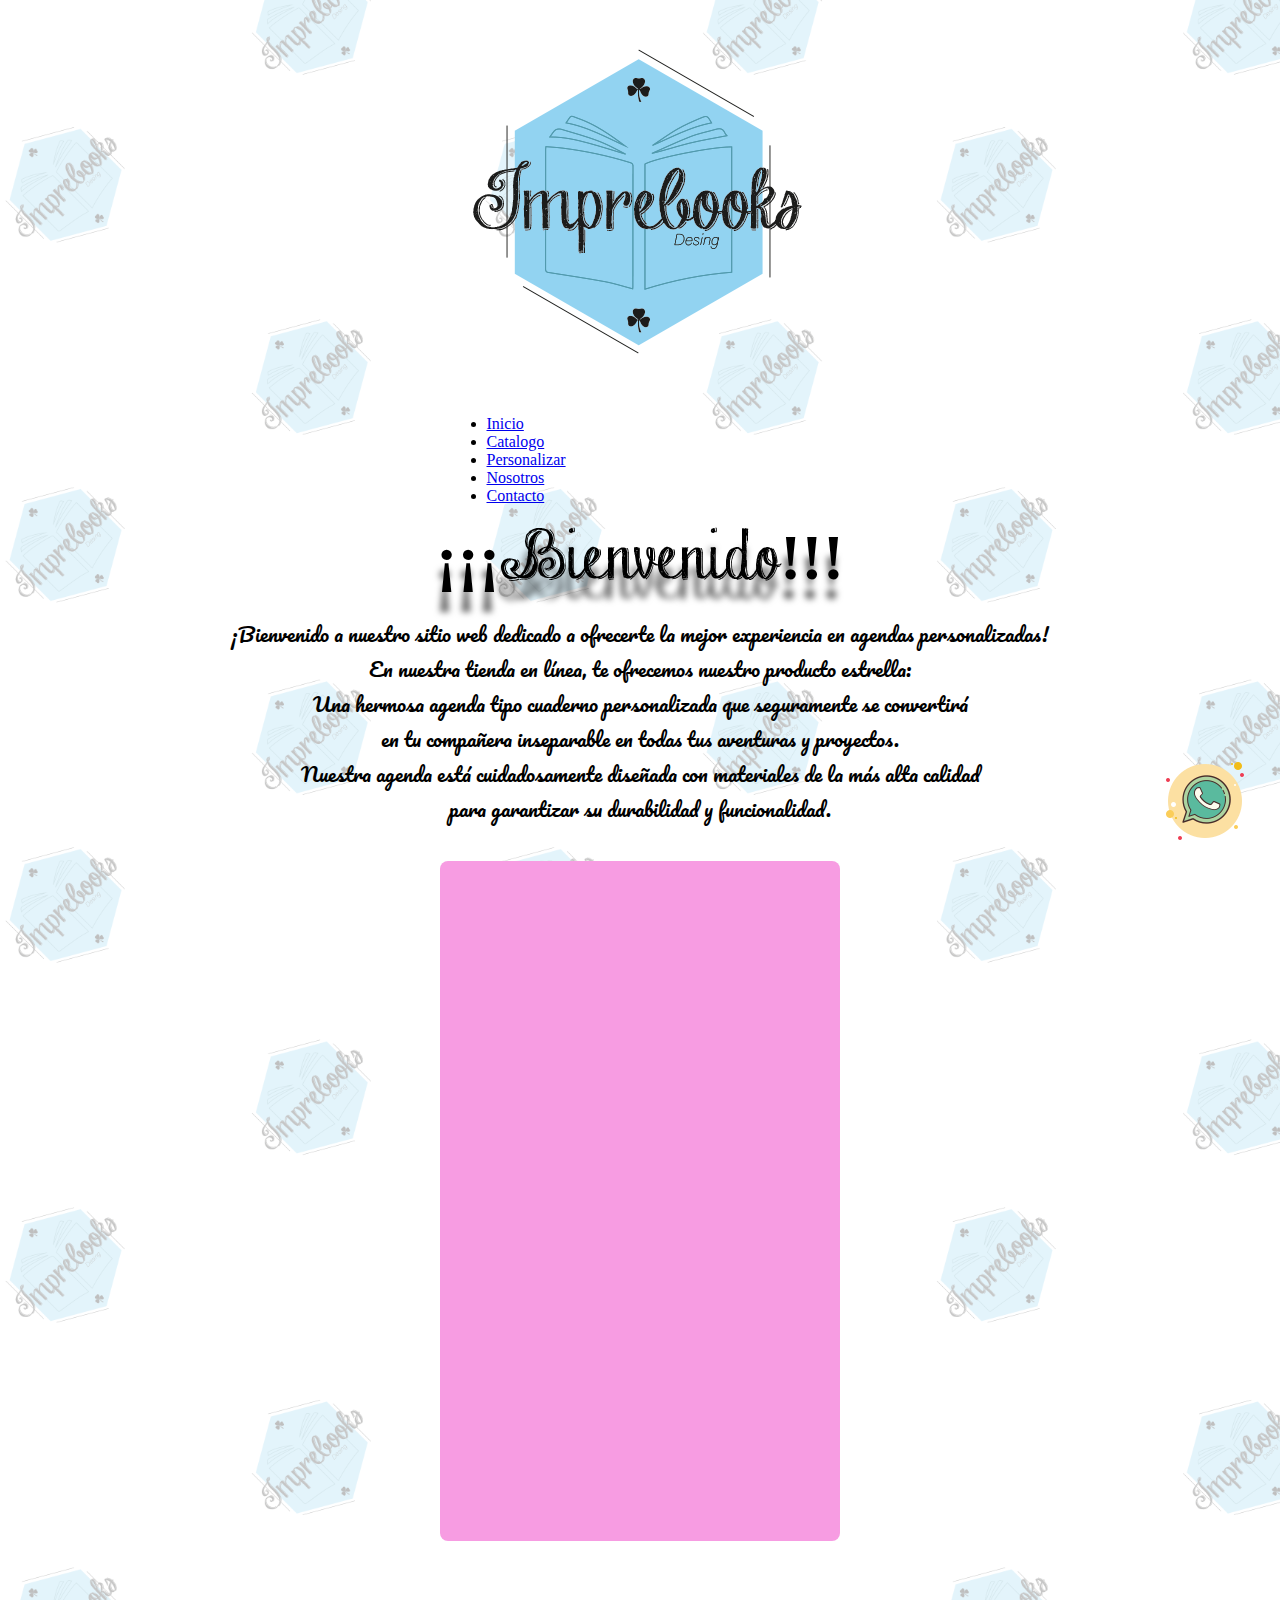
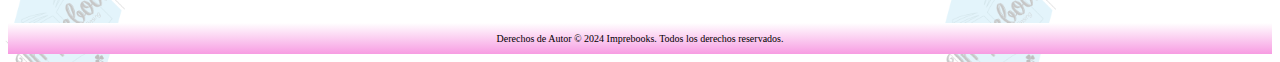
<file: index.html>
<!DOCTYPE html>
<html lang="en">

<head>
   
    <meta charset="UTF-8">
    <meta name="viewport" content="width=device-width, initial-scale=1.0">
    <title>Inicio</title>
    <!--Enlaces-->
    <link rel="stylesheet" href="css/style.css">
    <link href="https://fonts.googleapis.com/css2?family=Pacifico&display=swap" rel="stylesheet">

</head>

<body>
    <!--Encabezado-->
    <header>
        <nav>
            <div >
                <a class="logo"  href="index.html">
                    <img class="logo" src="img/Logo Imprebooks.png" alt="Logo Imprebooks">
                </a>
            </div>
            <div class="navegacion">
                <ul >
                    <li ><a href="index.html">Inicio</a></li>
                    <li><a href="pages/catalogo.html">Catalogo</a></li>
                    <li><a href="pages/personalizar.html">Personalizar</a></li>
                    <li><a href="pages/nosotros.html">Nosotros</a></li>
                    <li><a href="pages/contacto.html">Contacto</a></li>
                </ul>
            </div>
        </nav>
    </header>
    <!--Contenido Principal -->
    <main>
        <!--Titulo-->
        <h1 id="Inicio" >¡¡¡Bienvenido!!!</h1>
        <section>
            <p class="textespecial">¡Bienvenido a nuestro sitio web dedicado a ofrecerte la mejor experiencia en agendas
                personalizadas!<br>
                En nuestra tienda en línea, te ofrecemos nuestro producto estrella:<br> Una hermosa agenda tipo cuaderno
                personalizada que seguramente se convertirá <br> en tu compañera inseparable en todas tus aventuras y
                proyectos. <br> Nuestra agenda está cuidadosamente diseñada con materiales de la más alta calidad <br>
                para garantizar su durabilidad y funcionalidad.</p>
        </section>
        <section>
            <iframe width="380" height="660" src="https://www.instagram.com/reel/Ct7qXqHvQaS/embed/"
                title="Vídeo de Instagram: Realización de portadas" frameborder="0"></iframe>
        </section>
    </main>

    <!--mensaje wsp-->
    <a href="
    wa.me/c/56941084269" class="icono-wsp">
        <img src="img/whatsapp-logo.png" alt="Logo whatsapp">
    </a>
    <!--Pie de Pagina-->
    <footer>
        <p>Derechos de Autor © 2024 Imprebooks. Todos los derechos reservados.</p>
    </footer>
</body>
</html>
</file>
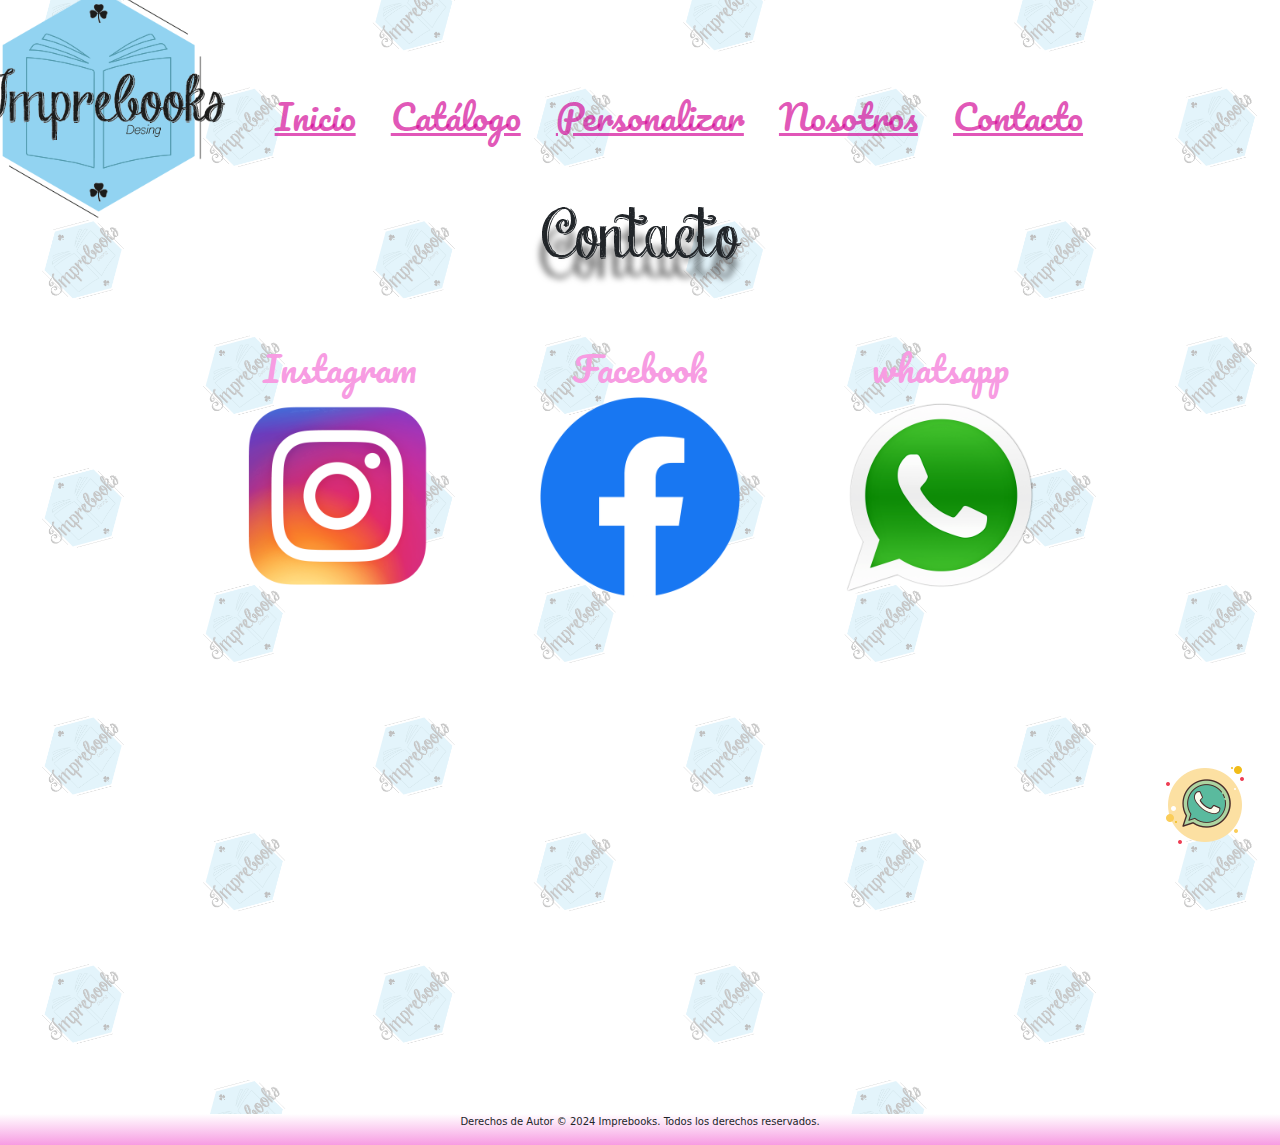
<file: pages/auxiliar.html>
<!DOCTYPE html>
<html lang="es">
<head>
    <meta charset="UTF-8">
    <meta name="viewport" content="width=device-width, initial-scale=1.0">
    <title>Imprebooks-Inicio</title>
    <!-- Enlaces a estilos CSS y fuentes -->
    <link rel="stylesheet" href="../css/style.css">
    <link href="https://fonts.googleapis.com/css2?family=Pacifico&display=swap" rel="stylesheet">
    <link href="https://cdn.jsdelivr.net/npm/bootstrap@5.3.3/dist/css/bootstrap.min.css" rel="stylesheet" integrity="sha384-QWTKZyjpPEjISv5WaRU9OFeRpok6YctnYmDr5pNlyT2bRjXh0JMhjY6hW+ALEwIH" crossorigin="anonymous">
    <!--META TAGS-->
    <!--Palabras claves-->
    <meta name="keywords" content="contacto,contactanos,redes,rrss,RRSS,facebook,instagram,whatsapp,llamanos,llama,imprebooks">
    <!--descripcion de pagina-->
    <meta name="description" content="¿Buscas atención personalizada? ¡Conéctate con nosotros en WhatsApp o visita nuestro Instagram para explorar nuestro catálogo completo! Estamos aquí para ayudarte en lo que necesites. ¡Síguenos y contáctanos para una experiencia única!">
    <!--meta phone-->
    <meta name="telephone" content="+56941084269">
    <!--meta whatsapp-->
    <meta name="whatsapp" content="+56941084269">
    <!--meta autor-->
    <meta name="author" content="Pedro Ocares">
    <!--meta geo-->
    <meta name="geo.placename" content="Santiago">
</head> 
<body>
    <!-- Encabezado -->
    <header>
        <!-- Sección de navegación para escritorio -->
        <section id="navdesktop">
            <nav>
                <!-- Logo de la página con enlace al inicio -->
                <div>
                    <a class="logo"  href="..//index.html">
                        <img class="logo" src="../img/Logo Imprebooks.png" alt="Logo Imprebooks">
                    </a>
                </div>
                <!-- Menú de navegación -->
                <div class="navegacion">
                    <ul>
                        <!-- Enlaces a las diferentes secciones -->
                        <li><a href="../index.html">Inicio</a></li>
                        <li><a href="catalogo.html">Catálogo</a></li>
                        <li><a href="personalizar.html">Personalizar</a></li>
                        <li><a href="nosotros.html">Nosotros</a></li>
                        <li><a href="contacto.html">Contacto</a></li>
                    </ul>
                </div>
            </nav>
        </section>
        <!-- Sección de navegación para dispositivos móviles -->
        <section id="navmobile">
            <nav class="navbar bg-body-tertiary fixed-top">
                <div class="container-fluid">
                    <!-- Título y botón de menú -->
                    <a class="navbar-brand" href="#">✏️Personaliza según tus necesidades.💭</a>
                    <button class="navbar-toggler" type="button" data-bs-toggle="offcanvas" data-bs-target="#offcanvasNavbar" aria-controls="offcanvasNavbar" aria-label="Toggle navigation">
                        <span class="navbar-toggler-icon"></span>
                    </button>
                    <!-- Menú desplegable para dispositivos móviles -->
                    <div class="offcanvas offcanvas-end" tabindex="-1" id="offcanvasNavbar" aria-labelledby="offcanvasNavbarLabel">
                        <div class="offcanvas-header">
                            <!-- Título del menú -->
                            <h5 class="offcanvas-title" id="offcanvasNavbarLabel">Bienvenid@ a Imprebooks</h5>
                            <!-- Botón para cerrar el menú -->
                            <button type="button" class="btn-close" data-bs-dismiss="offcanvas" aria-label="Close"></button>
                        </div>
                        <!-- Cuerpo del menú desplegable -->
                        <div class="offcanvas-body">
                            <!-- Enlaces del menú -->
                            <ul class="navbar-nav justify-content-end flex-grow-1 pe-3">
                                <!-- Enlace al inicio -->
                                <li class="nav-item">
                                    <a class="nav-link active" aria-current="page" href="../index.html">Inicio</a>
                                </li>
                                <!-- Enlace al catálogo con menú desplegable -->
                                <li class="nav-item dropdown">
                                    <a class="nav-link dropdown-toggle" href="#" role="button" data-bs-toggle="dropdown" aria-expanded="false">
                                        Catálogo
                                    </a>
                                    <!-- Menú desplegable con diferentes categorías de catálogo -->
                                    <ul class="dropdown-menu">
                                        <li><a class="dropdown-item" href="catalogo.html">>Catálogo Completo</a></li>
                                        <li><a class="dropdown-item" href="catalogo.html#agendastradicionales">>Agendas Tradicionales</a></li>
                                        <li><a class="dropdown-item" href="catalogo.html#laminadoholografico">>Agendas con Laminado Holográfico</a></li>
                                        <li><a class="dropdown-item" href="catalogo.html#agendaselastico">>Agendas con Elástico Glitter</a></li>
                                        <li><a class="dropdown-item" href="catalogo.html#agendasesquineros">>Agendas con Esquineros</a></li>
                                        <li><a class="dropdown-item" href="catalogo.html#agendadije">>Agendas con Dije</a></li>
                                        <!-- Separador -->
                                        <li>
                                            <hr class="dropdown-divider">
                                        </li>
                                    </ul>
                                </li>
                                <!-- Enlace a la página de personalización -->
                                <li class="nav-item">
                                    <a class="nav-link active" aria-current="page" href="personalizar.html">Personalizar</a>
                                </li>
                                <!-- Enlace a la página "Nosotros" -->
                                <li class="nav-item">
                                    <a class="nav-link active" aria-current="page" href="nosotros.html">Nosotros</a>
                                </li>
                                <!-- Enlace a la página de contacto -->
                                <li class="nav-item">
                                    <a class="nav-link active" aria-current="page" href="contacto.html">Contacto</a>
                                </li>
                            </ul>
                            <!-- Logo de la página -->
                            <img class="logo_nav" src="../img/Logo Imprebooks.png" alt="Logo imprebooks">
                        </div>
                    </div>
                </div>
            </nav>
        </section>
    </header>
    
    <!-- Contenido Principal -->
    <main>
        <!--Titulo-->
        <h1 id="Contacto" class="FormatoTitulo">Contacto</h1>
        <!--Contenido-->
        <section class="gridContentContac">
            <div class="gridItem">
                <h2>Instagram</h2>
                <a href="https://www.instagram.com/imprebooks/" target="_blank"><img class="logo" src="../img/Logo instagram.png"
                        alt="Logo de Instagram.com"></a>
            </div>
            <div class="gridItem">
                <h2>Facebook</h2>
                <a href="https://web.facebook.com/Impreboooks" target="_blank" ><img class="logo" src="../img/Logo facebook.png"
                        alt="Logo de Facebook.com"></a>
            </div>
            <div class="gridItem">
                <h2>whatsapp</h2>
                <a href="https://wa.me/message/LMFQ4MKIAUXUE1" target="_blank"><img
                        class="logo" src="../img/Logo whatsapp.png" alt="Logo de whatsapp.com"></a>
            </div>            
        </section>

    </main>
    
    <!-- Mensaje de WhatsApp -->
    <a href="https://wa.me/message/LMFQ4MKIAUXUE1" target="_blank" class="icono-wsp">
        <img src="../img/whatsapp-logo.png" alt="Logo whatsapp">
    </a>
    
    <!-- Pie de Página -->
    <footer>
        <p>Derechos de Autor © 2024 Imprebooks. Todos los derechos reservados. </p>
    </footer>
    
    <!-- Scripts -->
    <script src="https://cdn.jsdelivr.net/npm/bootstrap@5.3.3/dist/js/bootstrap.bundle.min.js" integrity="sha384-YvpcrYf0tY3lHB60NNkmXc5s9fDVZLESaAA55NDzOxhy9GkcIdslK1eN7N6jIeHz" crossorigin="anonymous"></script>
</body>
</html>
</file>
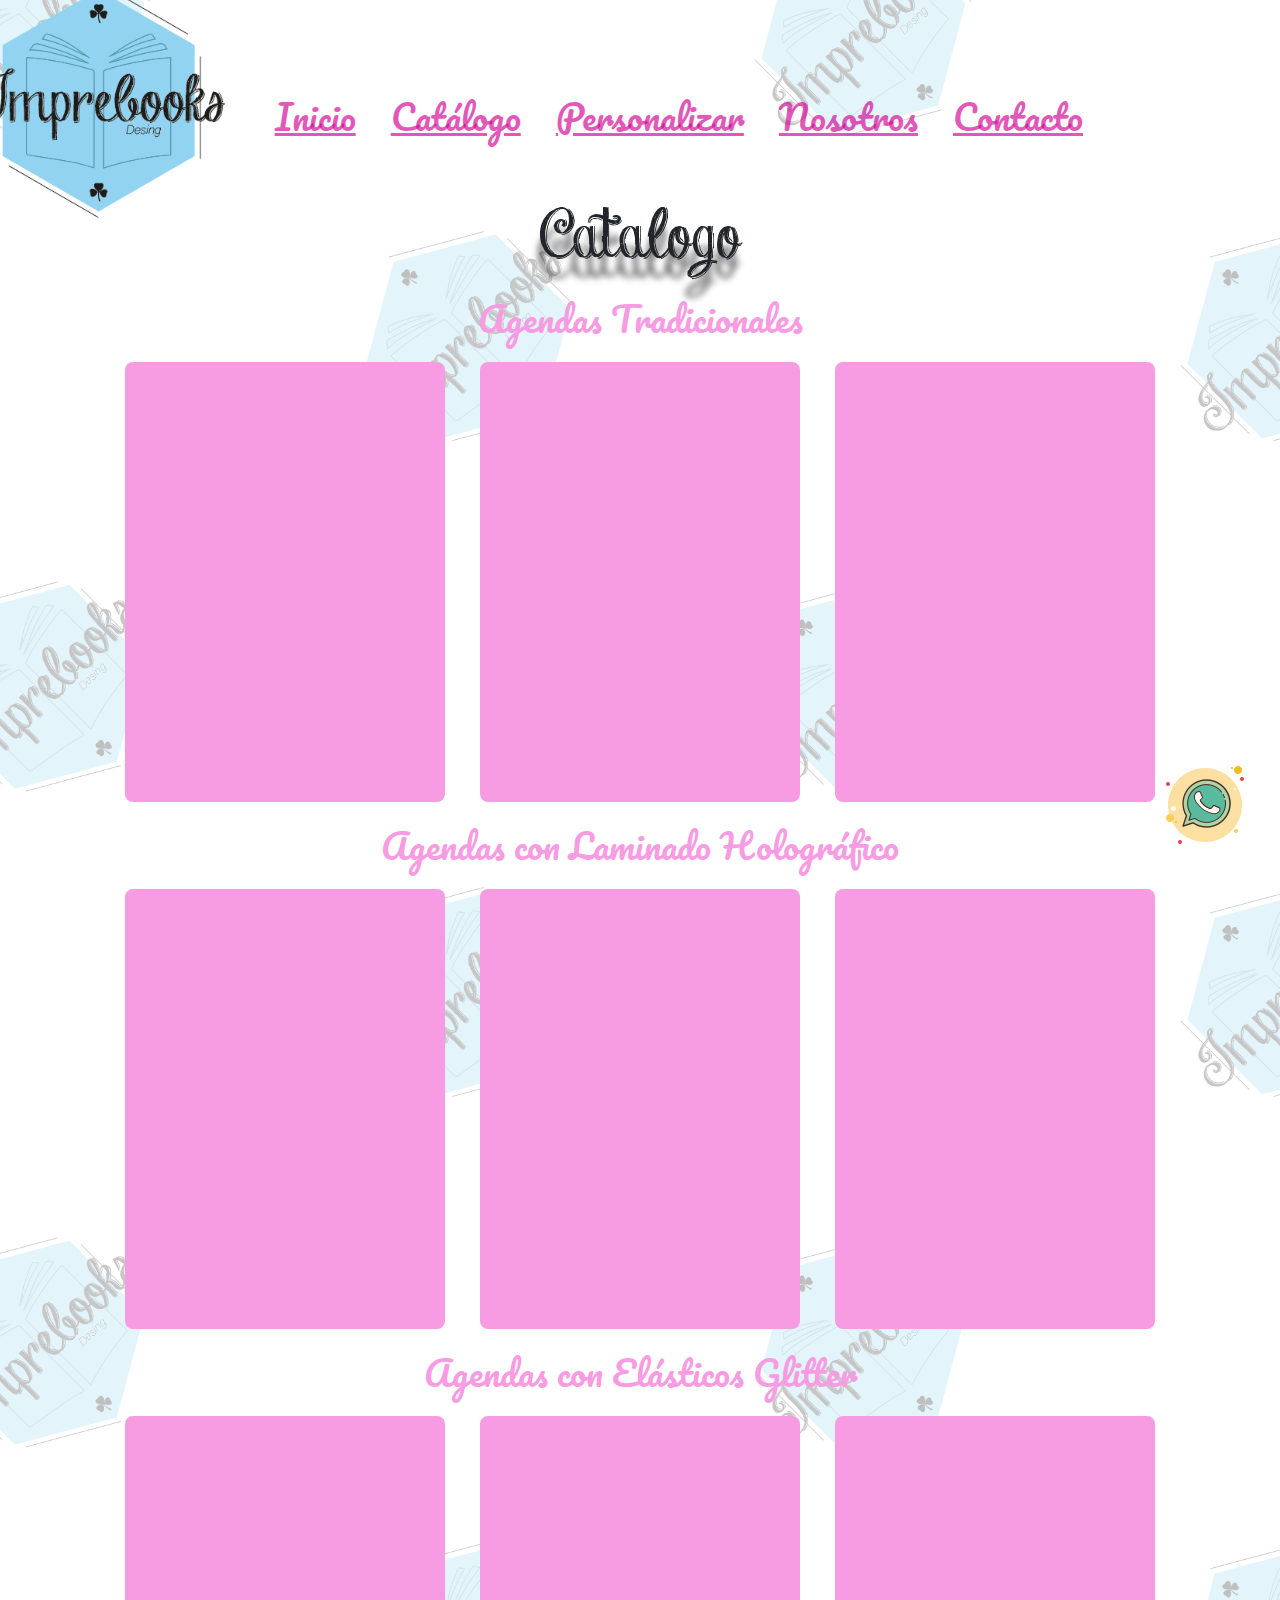
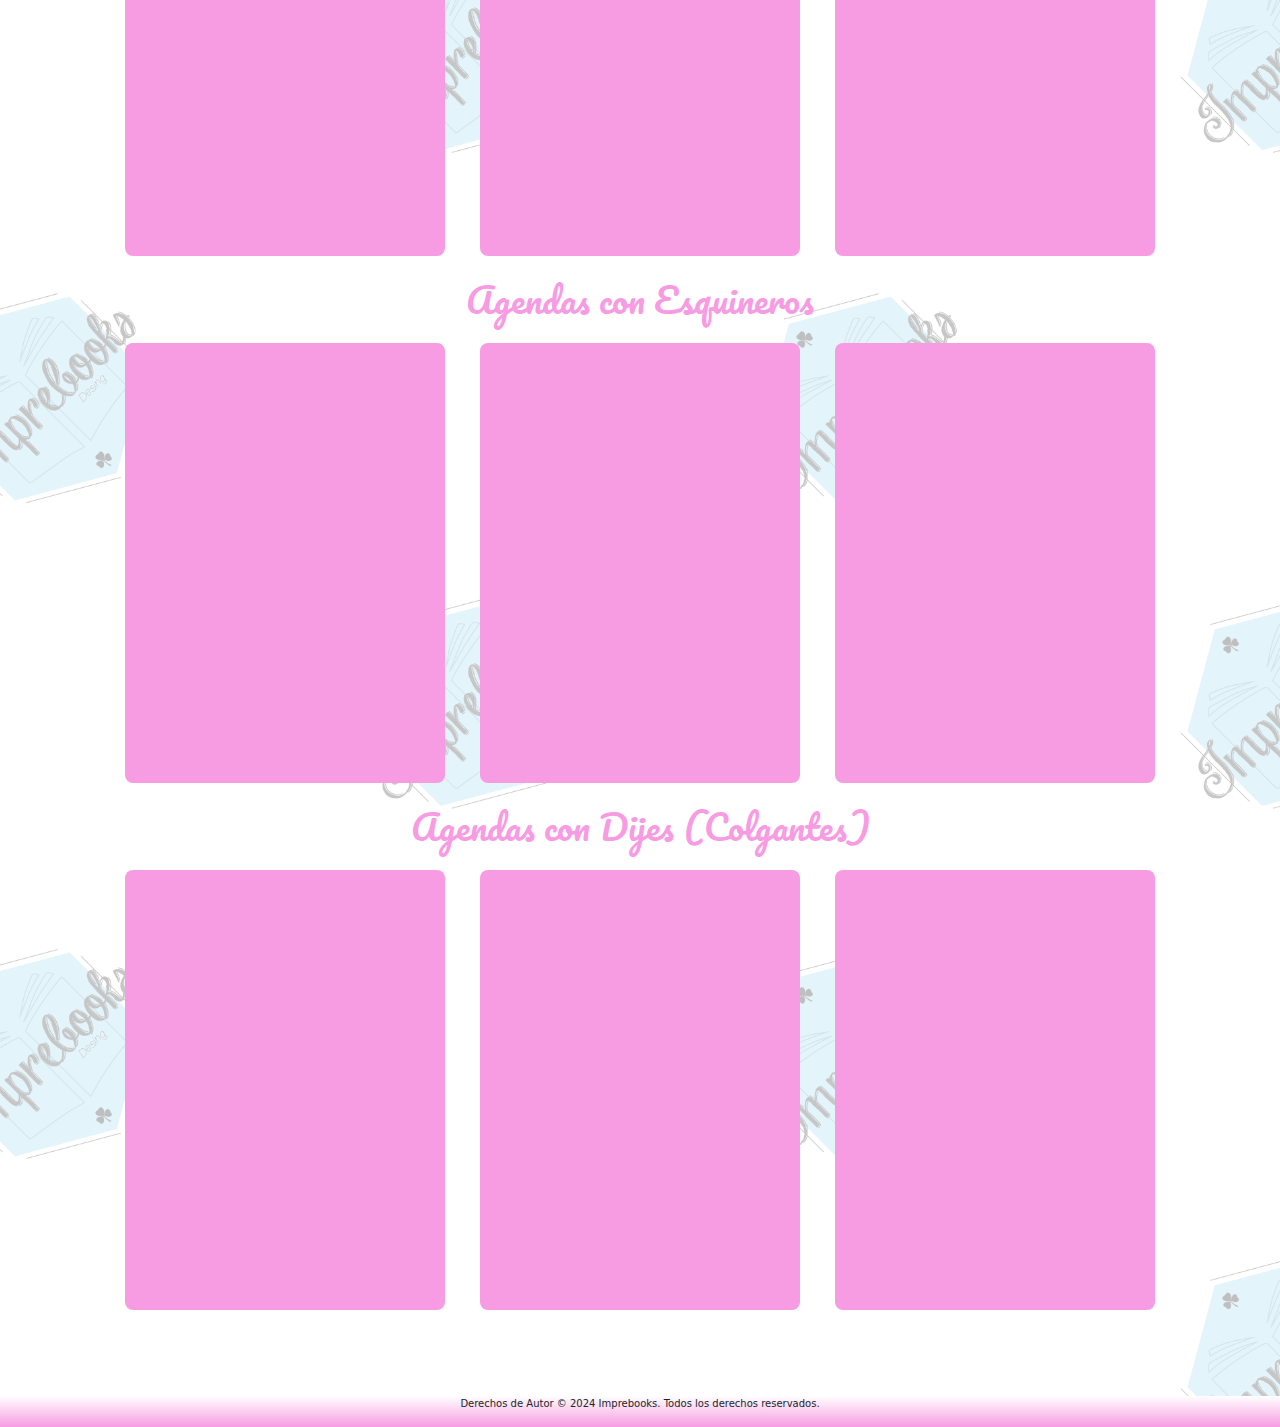
<file: pages/catalogo.html>
<!DOCTYPE html>
<html lang="es">
<head>
    <meta charset="UTF-8">
    <meta name="viewport" content="width=device-width, initial-scale=1.0">
    <title>Imprebooks-Catálogo</title>
    <!-- Enlaces a estilos CSS y fuentes -->
    <link rel="stylesheet" href="../css/style.css">
    <link href="https://fonts.googleapis.com/css2?family=Pacifico&display=swap" rel="stylesheet">
    <link href="https://cdn.jsdelivr.net/npm/bootstrap@5.3.3/dist/css/bootstrap.min.css" rel="stylesheet" integrity="sha384-QWTKZyjpPEjISv5WaRU9OFeRpok6YctnYmDr5pNlyT2bRjXh0JMhjY6hW+ALEwIH" crossorigin="anonymous">
    <!--META TAGS-->
    <!--Palabras clave-->
    <meta name="keywords" content="catálogo, agendas, agendas tradicionales, agendas personalizadas, agendas holográficas, holográficas, holográfico, Instagram, personalizaciones">
    <!--Descripción de la página-->
    <meta name="description" content="Explora nuestro amplio catálogo y descubre una variedad de personalizaciones para tu agenda. Desde laminado holográfico hasta el color del espiral, encuentra opciones como elásticos glitter, esquineros y dijes. ¡Haz tu agenda única con nosotros!">
    <!--Meta teléfono-->
    <meta name="telephone" content="+56941084269">
    <!--Meta WhatsApp-->
    <meta name="whatsapp" content="+56941084269">
    <!--Meta autor-->
    <meta name="author" content="Pedro Ocares">
    <!--Meta geo-->
    <meta name="geo.placename" content="Santiago">
    <!-- Favicon -->
    <link rel="shortcut icon" href="../img/icon-imprebooks.png" type="image/x-icon">
</head> 
<body>
    <!-- Encabezado -->
    <header>
        <!-- Sección de navegación para escritorio -->
        <section id="navdesktop">
            <nav>
                <!-- Logo de la página con enlace al inicio -->
                <div>
                    <a class="logo"  href="../index.html">
                        <img class="logo" src="../img/Logo Imprebooks.png" alt="Logo Imprebooks">
                    </a>
                </div>
                <!-- Menú de navegación -->
                <div class="navegacion">
                    <ul>
                        <!-- Enlaces a las diferentes secciones -->
                        <li><a href="../index.html">Inicio</a></li>
                        <li><a href="catalogo.html">Catálogo</a></li>
                        <li><a href="personalizar.html">Personalizar</a></li>
                        <li><a href="nosotros.html">Nosotros</a></li>
                        <li><a href="contacto.html">Contacto</a></li>
                    </ul>
                </div>
            </nav>
        </section>
        <!-- Sección de navegación para dispositivos móviles -->
        <section id="navmobile">
            <nav class="navbar bg-body-tertiary fixed-top">
                <div class="container-fluid">
                    <!-- Título y botón de menú -->
                    <a class="navbar-brand" href="#">✏️Personaliza según tus necesidades.💭</a>
                    <button class="navbar-toggler" type="button" data-bs-toggle="offcanvas" data-bs-target="#offcanvasNavbar" aria-controls="offcanvasNavbar" aria-label="Toggle navigation">
                        <span class="navbar-toggler-icon"></span>
                    </button>
                    <!-- Menú desplegable para dispositivos móviles -->
                    <div class="offcanvas offcanvas-end" tabindex="-1" id="offcanvasNavbar" aria-labelledby="offcanvasNavbarLabel">
                        <div class="offcanvas-header">
                            <!-- Título del menú -->
                            <h5 class="offcanvas-title" id="offcanvasNavbarLabel">Bienvenid@ a Imprebooks</h5>
                            <!-- Botón para cerrar el menú -->
                            <button type="button" class="btn-close" data-bs-dismiss="offcanvas" aria-label="Close"></button>
                        </div>
                        <!-- Cuerpo del menú desplegable -->
                        <div class="offcanvas-body">
                            <!-- Enlaces del menú -->
                            <ul class="navbar-nav justify-content-end flex-grow-1 pe-3">
                                <!-- Enlace al inicio -->
                                <li class="nav-item">
                                    <a class="nav-link active" aria-current="page" href="../index.html">Inicio</a>
                                </li>
                                <!-- Enlace al catálogo con menú desplegable -->
                                <li class="nav-item dropdown">
                                    <a class="nav-link dropdown-toggle" href="#" role="button" data-bs-toggle="dropdown" aria-expanded="false">
                                        Catálogo
                                    </a>
                                    <!-- Menú desplegable con diferentes categorías de catálogo -->
                                    <ul class="dropdown-menu">
                                        <li><a class="dropdown-item" href="catalogo.html">>Catálogo Completo</a></li>
                                        <li><a class="dropdown-item" href="catalogo.html#agendastradicionales">>Agendas Tradicionales</a></li>
                                        <li><a class="dropdown-item" href="catalogo.html#laminadoholografico">>Agendas con Laminado Holográfico</a></li>
                                        <li><a class="dropdown-item" href="catalogo.html#agendaselastico">>Agendas con Elástico Glitter</a></li>
                                        <li><a class="dropdown-item" href="catalogo.html#agendasesquineros">>Agendas con Esquineros</a></li>
                                        <li><a class="dropdown-item" href="catalogo.html#agendadije">>Agendas con Dije</a></li>
                                        <!-- Separador -->
                                        <li>
                                            <hr class="dropdown-divider">
                                        </li>
                                    </ul>
                                </li>
                                <!-- Enlace a la página de personalización -->
                                <li class="nav-item">
                                    <a class="nav-link active" aria-current="page" href="personalizar.html">Personalizar</a>
                                </li>
                                <!-- Enlace a la página "Nosotros" -->
                                <li class="nav-item">
                                    <a class="nav-link active" aria-current="page" href="nosotros.html">Nosotros</a>
                                </li>
                                <!-- Enlace a la página de contacto -->
                                <li class="nav-item">
                                    <a class="nav-link active" aria-current="page" href="contacto.html">Contacto</a>
                                </li>
                            </ul>
                            <!-- Logo de la página -->
                            <img class="logo_nav" src="../img/Logo Imprebooks.png" alt="Logo imprebooks">
                        </div>
                    </div>
                </div>
            </nav>
        </section>
    </header>
    
    <!-- Contenido Principal -->
    <main>
        <!--Titulo-->
        <h1 class="FormatoTitulo">Catalogo</h1>
        <!--Contenido de Sección Catálogo-->
        <section>
            <div class="Agendasiframe">
                <!-- Título de la sección "Agendas Tradicionales" -->
                <h2 class="h2catalogo" id="agendastradicionales">Agendas Tradicionales</h2>
        
                <!-- Primer iframe de Instagram de la sección "Agendas Tradicionales" -->
                <iframe width="320" height="440" src="https://www.instagram.com/p/C4nrBfnrSxk/embed/" frameborder="0"></iframe>
        
                <!-- Segundo iframe de Instagram de la sección "Agendas Tradicionales" -->
                <iframe width="320" height="440" src="https://www.instagram.com/p/C1hP6BaLarJ/embed/" frameborder="0"></iframe>
        
                <!-- Tercer iframe de Instagram de la sección "Agendas Tradicionales" -->
                <iframe class="tabletframe" width="320" height="440" src="https://www.instagram.com/p/C1179y9uE2Q/embed/" frameborder="0"></iframe>
            </div>
        
            <div class="Agendasiframe">
                <!-- Título de la siguiente sección "Agendas con Laminado Holográfico" -->
                <h2 class="h2catalogo" id="laminadoholografico">Agendas con Laminado Holográfico</h2>
        
                <!-- Primer iframe de Instagram de la sección "Agendas con Laminado Holográfico" -->
                <iframe width="320" height="440" src="https://www.instagram.com/p/Ct49FWUL68h/embed/" frameborder="0"></iframe>
        
                <!-- Segundo iframe de Instagram de la sección "Agendas con Laminado Holográfico" -->
                <iframe width="320" height="440" src="https://www.instagram.com/p/C1-56JZN-9Y/embed/" frameborder="0"></iframe>
        
                <!-- Tercer iframe de Instagram de la sección "Agendas con Laminado Holográfico" -->
                <iframe class="tabletframe" width="320" height="440" src="https://www.instagram.com/p/Ct4_HiNrv_R/embed/" frameborder="0"></iframe>
            </div>
        
            <div class="Agendasiframe">
                <!-- Título de la siguiente sección "Agendas con Elásticos Glitter" -->
                <h2 class="h2catalogo" id="agendaselastico">Agendas con Elásticos Glitter</h2>
        
                <!-- Primer iframe de Instagram de la sección "Agendas con Elásticos Glitter" -->
                <iframe width="320" height="440" src="https://www.instagram.com/p/C1oz6U4r5Qh/embed/" frameborder="0"></iframe>
        
                <!-- Segundo iframe de Instagram de la sección "Agendas con Elásticos Glitter" -->
                <iframe width="320" height="440" src="https://www.instagram.com/p/C4mRuD0NSxc/embed/" frameborder="0"></iframe>
        
                <!-- Tercer iframe de Instagram de la sección "Agendas con Elásticos Glitter" -->
                <iframe class="tabletframe" width="320" height="440" src="https://www.instagram.com/p/C1oz0M6r2jU/embed/" frameborder="0"></iframe>
            </div>
        
            <div class="Agendasiframe">
                <!-- Título de la siguiente sección "Agendas con Esquineros" -->
                <h2 class="h2catalogo" id="agendasesquineros">Agendas con Esquineros</h2>
        
                <!-- Primer iframe de Instagram de la sección "Agendas con Esquineros" -->
                <iframe width="320" height="440" src="https://www.instagram.com/p/C1-5z_RtJ7J/embed/" frameborder="0"></iframe>
        
                <!-- Segundo iframe de Instagram de la sección "Agendas con Esquineros" -->
                <iframe width="320" height="440" src="https://www.instagram.com/p/C1-5yTktCa8/embed/" frameborder="0"></iframe>
        
                <!-- Tercer iframe de Instagram de la sección "Agendas con Esquineros" -->
                <iframe class="tabletframe" width="320" height="440" src="https://www.instagram.com/p/C1hN5WRLjWe/embed/" frameborder="0"></iframe>
            </div>
        
            <div class="Agendasiframe">
                <!-- Título de la siguiente sección "Agendas con Dijes (Colgantes)" -->
                <h2 class="h2catalogo" id="agendadije">Agendas con Dijes (Colgantes)</h2>
        
                <!-- Primer iframe de Instagram de la sección "Agendas con Dijes (Colgantes)" -->
                <iframe width="320" height="440" src="https://www.instagram.com/p/Ct4_VmALgs7/embed/" frameborder="0"></iframe>
        
                <!-- Segundo iframe de Instagram de la sección "Agendas con Dijes (Colgantes)" -->
                <iframe width="320" height="440" src="https://www.instagram.com/p/Ct4-mssLsBK/embed/" frameborder="0"></iframe>
                
                <!-- Tercer iframe de Instagram de la sección "Agendas con Dijes (Colgantes)" -->
                <iframe class="tabletframe" width="320" height="440" src="https://www.instagram.com/p/Ct49L-pL1PK/embed/" frameborder="0"></iframe>
            </div>
        </section>
        
    </main>
    
    <!-- Mensaje de WhatsApp -->
    <a href="https://wa.me/message/LMFQ4MKIAUXUE1" target="_blank" class="icono-wsp">
        <img src="../img/whatsapp-logo.png" alt="Logo whatsapp">
    </a>
    
    <!-- Pie de Página -->
    <footer>
        <p>Derechos de Autor © 2024 Imprebooks. Todos los derechos reservados. </p>
    </footer>
    
    <!-- Scripts -->
    <script src="https://cdn.jsdelivr.net/npm/bootstrap@5.3.3/dist/js/bootstrap.bundle.min.js" integrity="sha384-YvpcrYf0tY3lHB60NNkmXc5s9fDVZLESaAA55NDzOxhy9GkcIdslK1eN7N6jIeHz" crossorigin="anonymous"></script>
</body>
</html>
</file>
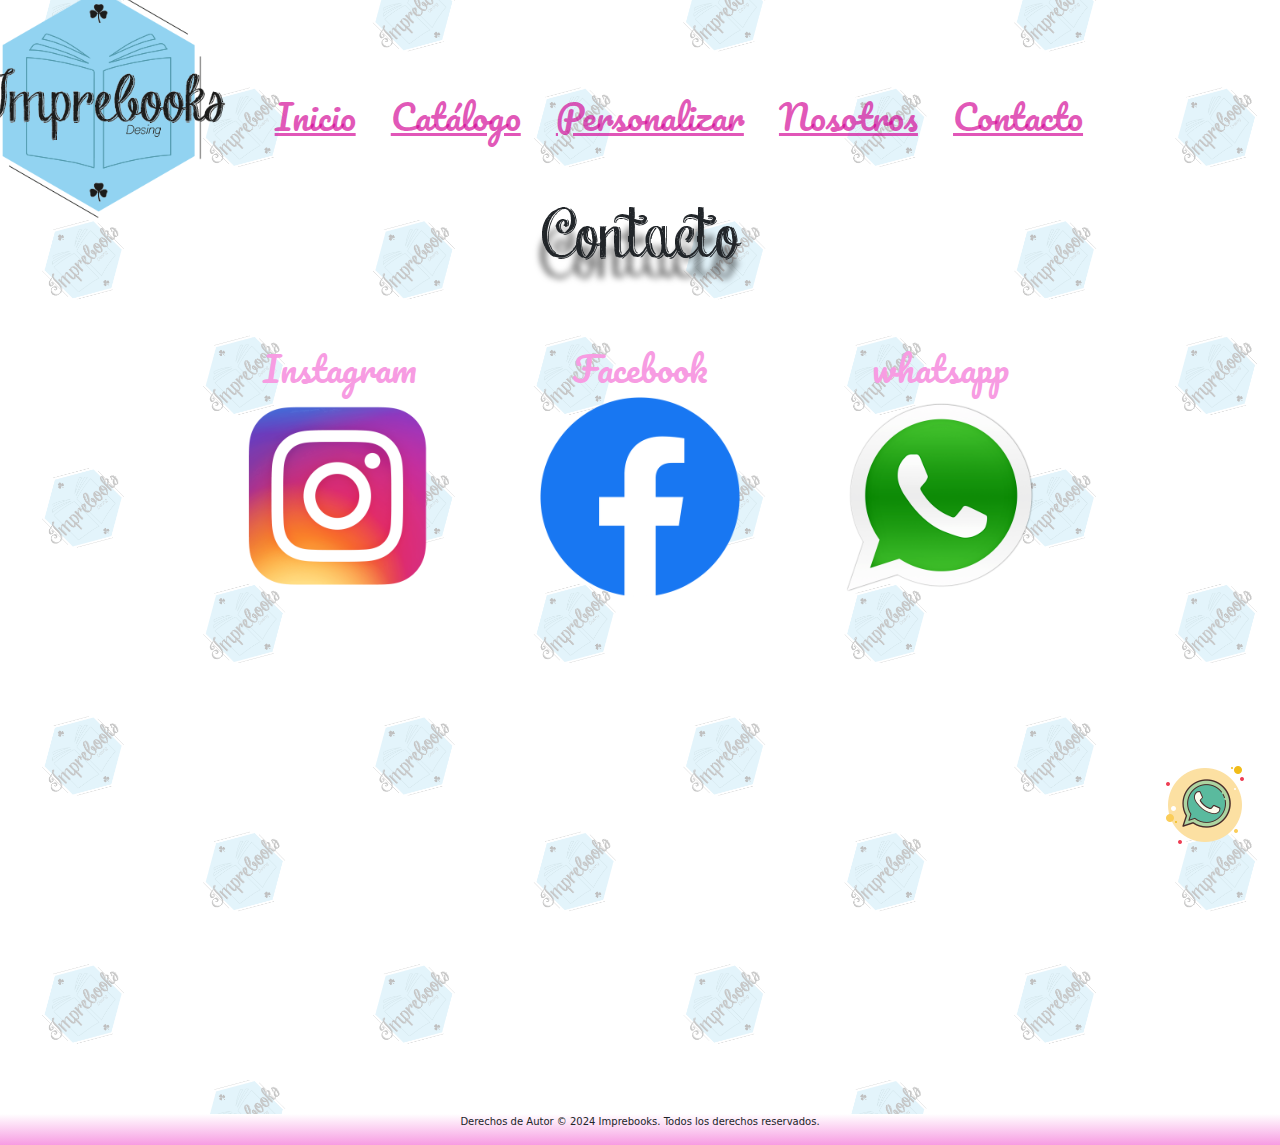
<file: pages/contacto.html>
<!DOCTYPE html>
<html lang="es">
<head>
    <meta charset="UTF-8">
    <meta name="viewport" content="width=device-width, initial-scale=1.0">
    <title>Imprebooks-Contacto</title>
    <!-- Enlaces a estilos CSS y fuentes -->
    <link rel="stylesheet" href="../css/style.css">
    <link href="https://fonts.googleapis.com/css2?family=Pacifico&display=swap" rel="stylesheet">
    <link href="https://cdn.jsdelivr.net/npm/bootstrap@5.3.3/dist/css/bootstrap.min.css" rel="stylesheet" integrity="sha384-QWTKZyjpPEjISv5WaRU9OFeRpok6YctnYmDr5pNlyT2bRjXh0JMhjY6hW+ALEwIH" crossorigin="anonymous">
    <!--META TAGS-->
    <!--Palabras claves-->
    <meta name="keywords" content="contacto,contactarnos,redes,RRSS,facebook,instagram,whatsapp,llámanos,llama,imprebooks">
    <!--descripcion de pagina-->
    <meta name="description" content="¿Buscas atención personalizada? ¡Conéctate con nosotros en WhatsApp o visita nuestro Instagram para explorar nuestro catálogo completo! Estamos aquí para ayudarte en lo que necesites. ¡Síguenos y contáctanos para una experiencia única!">
    <!--meta phone-->
    <meta name="telephone" content="+56941084269">
    <!--meta whatsapp-->
    <meta name="whatsapp" content="+56941084269">
    <!--meta autor-->
    <meta name="author" content="Pedro Ocares">
    <!--meta geo-->
    <meta name="geo.placename" content="Santiago">
    <!-- Favicon -->
    <link rel="shortcut icon" href="../img/icon-imprebooks.png" type="image/x-icon">
</head> 
<body>
    <!-- Encabezado -->
    <header>
        <!-- Sección de navegación para escritorio -->
        <section id="navdesktop">
            <nav>
                <!-- Logo de la página con enlace al inicio -->
                <div>
                    <a class="logo"  href="../index.html">
                        <img class="logo" src="../img/Logo Imprebooks.png" alt="Logo Imprebooks">
                    </a>
                </div>
                <!-- Menú de navegación -->
                <div class="navegacion">
                    <ul>
                        <!-- Enlaces a las diferentes secciones -->
                        <li><a href="../index.html">Inicio</a></li>
                        <li><a href="catalogo.html">Catálogo</a></li>
                        <li><a href="personalizar.html">Personalizar</a></li>
                        <li><a href="nosotros.html">Nosotros</a></li>
                        <li><a href="contacto.html">Contacto</a></li>
                    </ul>
                </div>
            </nav>
        </section>
        <!-- Sección de navegación para dispositivos móviles -->
        <section id="navmobile">
            <nav class="navbar bg-body-tertiary fixed-top">
                <div class="container-fluid">
                    <!-- Título y botón de menú -->
                    <a class="navbar-brand" href="#">✏️Personaliza según tus necesidades.💭</a>
                    <button class="navbar-toggler" type="button" data-bs-toggle="offcanvas" data-bs-target="#offcanvasNavbar" aria-controls="offcanvasNavbar" aria-label="Toggle navigation">
                        <span class="navbar-toggler-icon"></span>
                    </button>
                    <!-- Menú desplegable para dispositivos móviles -->
                    <div class="offcanvas offcanvas-end" tabindex="-1" id="offcanvasNavbar" aria-labelledby="offcanvasNavbarLabel">
                        <div class="offcanvas-header">
                            <!-- Título del menú -->
                            <h5 class="offcanvas-title" id="offcanvasNavbarLabel">Bienvenid@ a Imprebooks</h5>
                            <!-- Botón para cerrar el menú -->
                            <button type="button" class="btn-close" data-bs-dismiss="offcanvas" aria-label="Close"></button>
                        </div>
                        <!-- Cuerpo del menú desplegable -->
                        <div class="offcanvas-body">
                            <!-- Enlaces del menú -->
                            <ul class="navbar-nav justify-content-end flex-grow-1 pe-3">
                                <!-- Enlace al inicio -->
                                <li class="nav-item">
                                    <a class="nav-link active" aria-current="page" href="../index.html">Inicio</a>
                                </li>
                                <!-- Enlace al catálogo con menú desplegable -->
                                <li class="nav-item dropdown">
                                    <a class="nav-link dropdown-toggle" href="#" role="button" data-bs-toggle="dropdown" aria-expanded="false">
                                        Catálogo
                                    </a>
                                    <!-- Menú desplegable con diferentes categorías de catálogo -->
                                    <ul class="dropdown-menu">
                                        <li><a class="dropdown-item" href="catalogo.html">>Catálogo Completo</a></li>
                                        <li><a class="dropdown-item" href="catalogo.html#agendastradicionales">>Agendas Tradicionales</a></li>
                                        <li><a class="dropdown-item" href="catalogo.html#laminadoholografico">>Agendas con Laminado Holográfico</a></li>
                                        <li><a class="dropdown-item" href="catalogo.html#agendaselastico">>Agendas con Elástico Glitter</a></li>
                                        <li><a class="dropdown-item" href="catalogo.html#agendasesquineros">>Agendas con Esquineros</a></li>
                                        <li><a class="dropdown-item" href="catalogo.html#agendadije">>Agendas con Dije</a></li>
                                        <!-- Separador -->
                                        <li>
                                            <hr class="dropdown-divider">
                                        </li>
                                    </ul>
                                </li>
                                <!-- Enlace a la página de personalización -->
                                <li class="nav-item">
                                    <a class="nav-link active" aria-current="page" href="personalizar.html">Personalizar</a>
                                </li>
                                <!-- Enlace a la página "Nosotros" -->
                                <li class="nav-item">
                                    <a class="nav-link active" aria-current="page" href="nosotros.html">Nosotros</a>
                                </li>
                                <!-- Enlace a la página de contacto -->
                                <li class="nav-item">
                                    <a class="nav-link active" aria-current="page" href="contacto.html">Contacto</a>
                                </li>
                            </ul>
                            <!-- Logo de la página -->
                            <img class="logo_nav" src="../img/Logo Imprebooks.png" alt="Logo imprebooks">
                        </div>
                    </div>
                </div>
            </nav>
        </section>
    </header>
    
    <!-- Contenido Principal -->
    <main>
      <!--Titulo-->
      <h1 id="Contacto" class="FormatoTitulo">Contacto</h1>
      <!--Contenido-->
      <section class="gridContentContac">
          <div class="gridItem">
              <!-- Título de la opción de contacto "Instagram" -->
              <h2>Instagram</h2>
              <!-- Enlace al perfil de Instagram -->
              <a href="https://www.instagram.com/imprebooks/" target="_blank"><img class="logo" src="../img/Logo instagram.png" alt="Logo de Instagram.com"></a>
          </div>
          <div class="gridItem">
              <!-- Título de la opción de contacto "Facebook" -->
              <h2>Facebook</h2>
              <!-- Enlace a la página de Facebook -->
              <a href="https://web.facebook.com/Impreboooks" target="_blank" ><img class="logo" src="../img/Logo facebook.png" alt="Logo de Facebook.com"></a>
          </div>
          <div class="gridItem">
              <!-- Título de la opción de contacto "whatsapp" -->
              <h2>whatsapp</h2>
              <!-- Enlace para enviar un mensaje por WhatsApp -->
              <a href="https://wa.me/message/LMFQ4MKIAUXUE1" target="_blank"><img class="logo" src="../img/Logo whatsapp.png" alt="Logo de whatsapp.com"></a>
          </div>            
      </section>

    </main>
    
    <!-- Mensaje de WhatsApp -->
    <a href="https://wa.me/message/LMFQ4MKIAUXUE1" target="_blank" class="icono-wsp">
        <img src="../img/whatsapp-logo.png" alt="Logo whatsapp">
    </a>
    
    <!-- Pie de Página -->
    <footer>
        <p>Derechos de Autor © 2024 Imprebooks. Todos los derechos reservados. </p>
    </footer>
    
    <!-- Scripts -->
    <script src="https://cdn.jsdelivr.net/npm/bootstrap@5.3.3/dist/js/bootstrap.bundle.min.js" integrity="sha384-YvpcrYf0tY3lHB60NNkmXc5s9fDVZLESaAA55NDzOxhy9GkcIdslK1eN7N6jIeHz" crossorigin="anonymous"></script>
</body>
</html>
</file>
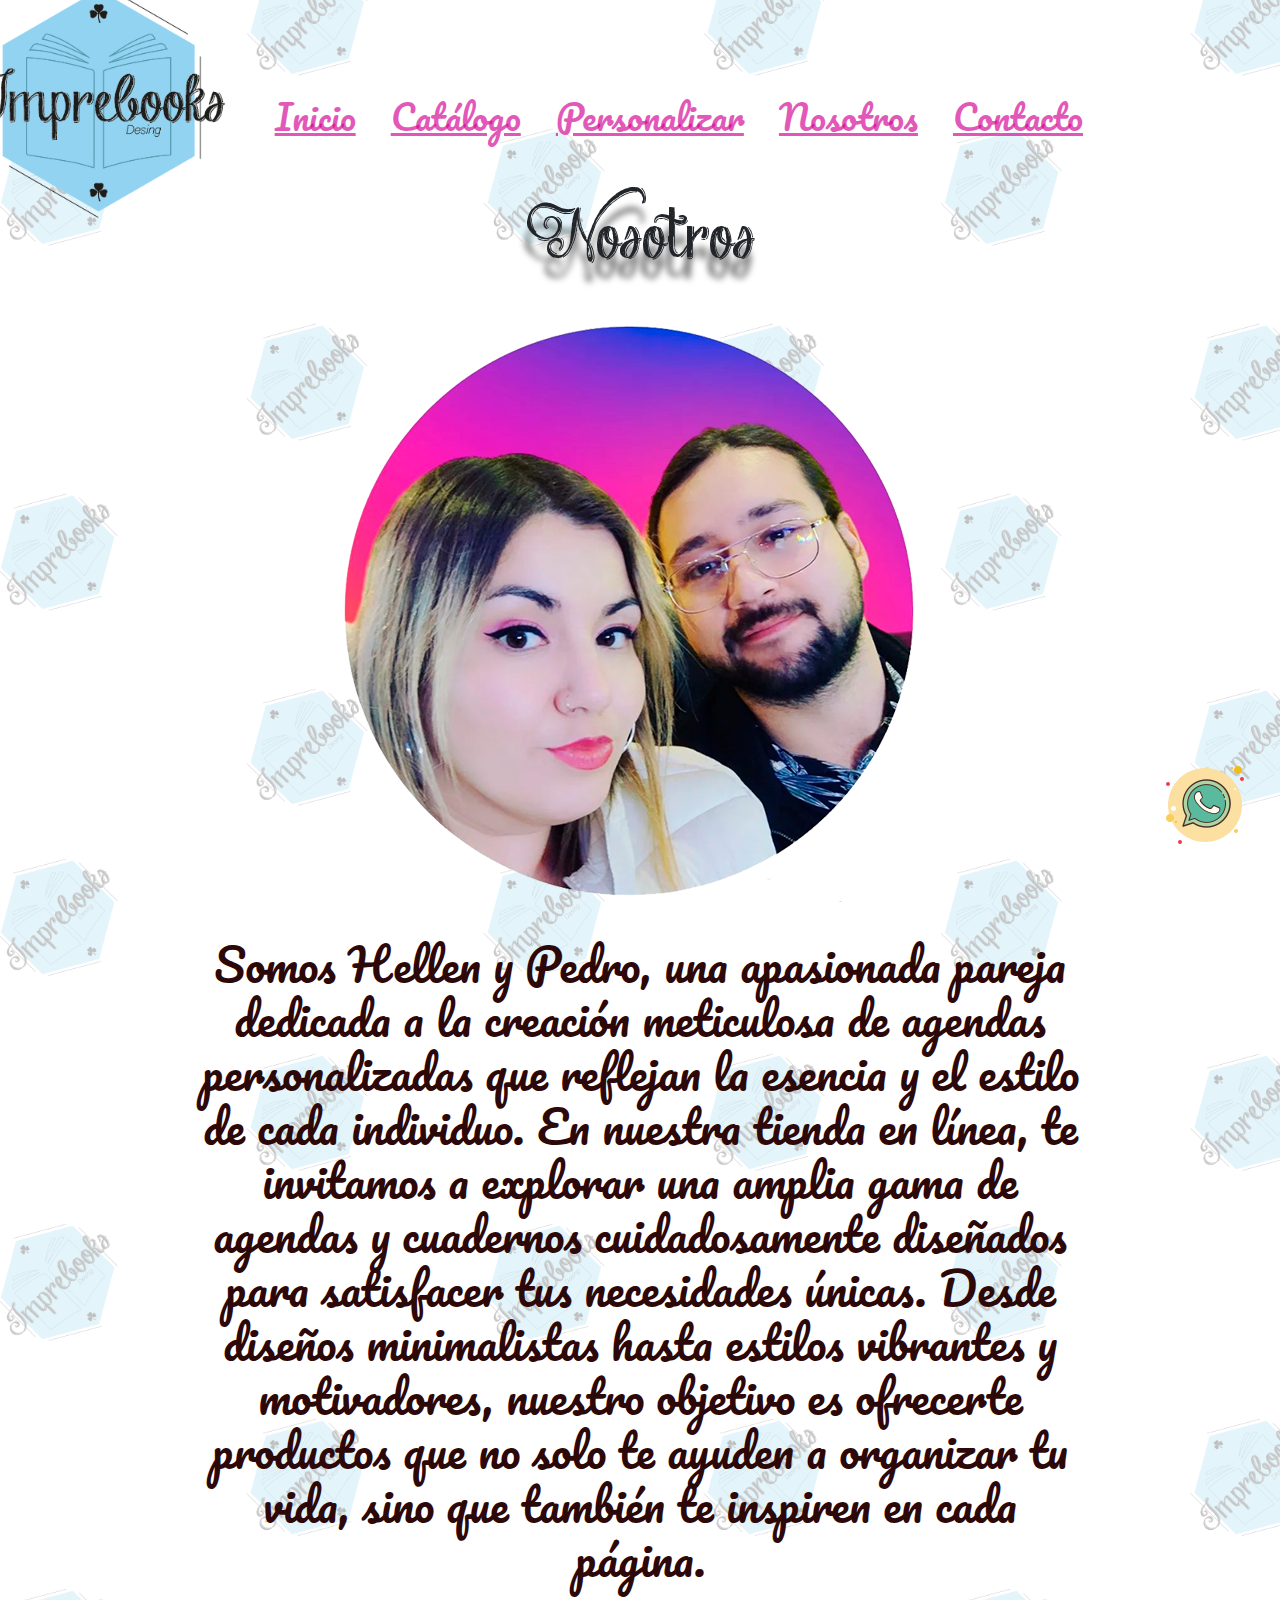
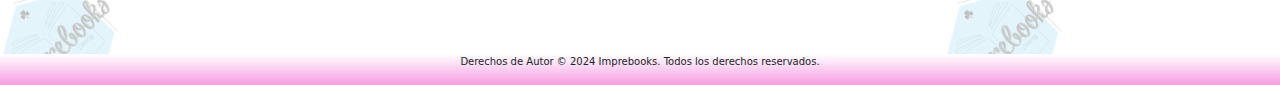
<file: pages/nosotros.html>
<!DOCTYPE html>
<html lang="es">
<head>
    <meta charset="UTF-8">
    <meta name="viewport" content="width=device-width, initial-scale=1.0">
    <title>Imprebooks-Nosotros</title>
    <!-- Enlaces a estilos CSS y fuentes -->
    <link rel="stylesheet" href="../css/style.css">
    <link href="https://fonts.googleapis.com/css2?family=Pacifico&display=swap" rel="stylesheet">
    <link href="https://cdn.jsdelivr.net/npm/bootstrap@5.3.3/dist/css/bootstrap.min.css" rel="stylesheet" integrity="sha384-QWTKZyjpPEjISv5WaRU9OFeRpok6YctnYmDr5pNlyT2bRjXh0JMhjY6hW+ALEwIH" crossorigin="anonymous">
    <!--META TAGS-->
    <!--Palabras claves-->
    <meta name="keywords" content="pedro ocares,hellen,pedro,ocares,imprebooks,nosotros,historia,creadores,dueños,jefes,quienes somos">
    <!--descripción de pagina-->
    <meta name="description" content="Elaboración de agendas y cuadernos únicos. Explora nuestra tienda virtual, donde encontrarás una extensa selección de productos cuidadosamente diseñados para satisfacer tus requerimientos personales. El objetivo es proporcionarte artículos que reflejen tu estilo y personalidad, acompañándote en cada paso de tu jornada.">
    <!--meta phone-->
    <meta name="telephone" content="+56941084269">
    <!--meta whatsapp-->
    <meta name="whatsapp" content="+56941084269">
    <!--meta autor-->
    <meta name="author" content="Pedro Ocares">
    <!--meta geo-->
    <meta name="geo.placename" content="Santiago">
    <!-- Favicon -->
    <link rel="shortcut icon" href="../img/icon-imprebooks.png" type="image/x-icon">
</head> 
<body>
    <!-- Encabezado -->
    <header>
        <!-- Sección de navegación para escritorio -->
        <section id="navdesktop">
            <nav>
                <!-- Logo de la página con enlace al inicio -->
                <div>
                    <a class="logo"  href="..//index.html">
                        <img class="logo" src="../img/Logo Imprebooks.png" alt="Logo Imprebooks">
                    </a>
                </div>
                <!-- Menú de navegación -->
                <div class="navegacion">
                    <ul>
                        <!-- Enlaces a las diferentes secciones -->
                        <li><a href="../index.html">Inicio</a></li>
                        <li><a href="catalogo.html">Catálogo</a></li>
                        <li><a href="personalizar.html">Personalizar</a></li>
                        <li><a href="nosotros.html">Nosotros</a></li>
                        <li><a href="contacto.html">Contacto</a></li>
                    </ul>
                </div>
            </nav>
        </section>
        <!-- Sección de navegación para dispositivos móviles -->
        <section id="navmobile">
            <nav class="navbar bg-body-tertiary fixed-top">
                <div class="container-fluid">
                    <!-- Título y botón de menú -->
                    <a class="navbar-brand" href="#">✏️Personaliza según tus necesidades.💭</a>
                    <button class="navbar-toggler" type="button" data-bs-toggle="offcanvas" data-bs-target="#offcanvasNavbar" aria-controls="offcanvasNavbar" aria-label="Toggle navigation">
                        <span class="navbar-toggler-icon"></span>
                    </button>
                    <!-- Menú desplegable para dispositivos móviles -->
                    <div class="offcanvas offcanvas-end" tabindex="-1" id="offcanvasNavbar" aria-labelledby="offcanvasNavbarLabel">
                        <div class="offcanvas-header">
                            <!-- Título del menú -->
                            <h5 class="offcanvas-title" id="offcanvasNavbarLabel">Bienvenid@ a Imprebooks</h5>
                            <!-- Botón para cerrar el menú -->
                            <button type="button" class="btn-close" data-bs-dismiss="offcanvas" aria-label="Close"></button>
                        </div>
                        <!-- Cuerpo del menú desplegable -->
                        <div class="offcanvas-body">
                            <!-- Enlaces del menú -->
                            <ul class="navbar-nav justify-content-end flex-grow-1 pe-3">
                                <!-- Enlace al inicio -->
                                <li class="nav-item">
                                    <a class="nav-link active" aria-current="page" href="../index.html">Inicio</a>
                                </li>
                                <!-- Enlace al catálogo con menú desplegable -->
                                <li class="nav-item dropdown">
                                    <a class="nav-link dropdown-toggle" href="#" role="button" data-bs-toggle="dropdown" aria-expanded="false">
                                        Catálogo
                                    </a>
                                    <!-- Menú desplegable con diferentes categorías de catálogo -->
                                    <ul class="dropdown-menu">
                                        <li><a class="dropdown-item" href="catalogo.html">>Catálogo Completo</a></li>
                                        <li><a class="dropdown-item" href="catalogo.html#agendastradicionales">>Agendas Tradicionales</a></li>
                                        <li><a class="dropdown-item" href="catalogo.html#laminadoholografico">>Agendas con Laminado Holográfico</a></li>
                                        <li><a class="dropdown-item" href="catalogo.html#agendaselastico">>Agendas con Elástico Glitter</a></li>
                                        <li><a class="dropdown-item" href="catalogo.html#agendasesquineros">>Agendas con Esquineros</a></li>
                                        <li><a class="dropdown-item" href="catalogo.html#agendadije">>Agendas con Dije</a></li>
                                        <!-- Separador -->
                                        <li>
                                            <hr class="dropdown-divider">
                                        </li>
                                    </ul>
                                </li>
                                <!-- Enlace a la página de personalización -->
                                <li class="nav-item">
                                    <a class="nav-link active" aria-current="page" href="personalizar.html">Personalizar</a>
                                </li>
                                <!-- Enlace a la página "Nosotros" -->
                                <li class="nav-item">
                                    <a class="nav-link active" aria-current="page" href="nosotros.html">Nosotros</a>
                                </li>
                                <!-- Enlace a la página de contacto -->
                                <li class="nav-item">
                                    <a class="nav-link active" aria-current="page" href="contacto.html">Contacto</a>
                                </li>
                            </ul>
                            <!-- Logo de la página -->
                            <img class="logo_nav" src="../img/Logo Imprebooks.png" alt="Logo imprebooks">
                        </div>
                    </div>
                </div>
            </nav>
        </section>
    </header>
    
    <!-- Contenido Principal -->
    <main>
        <!-- Título -->
        <h1 id="Nosotros" class="FormatoTitulo">Nosotros</h1>

        <!-- Contenido -->
        <section class="sectionNosotros">
            <!-- Imagen de Pedro y Hellen -->
            <img class="fotoNosotros" src="../img/Foto Pedro y Hellen.png" alt="Foto de Pedro y Hellen">
            
            <!-- Texto descriptivo -->
            <h5 class="textoespecial">
                Somos Hellen y Pedro, una apasionada pareja dedicada a la creación meticulosa de agendas personalizadas que reflejan la esencia y el estilo de cada individuo. En nuestra tienda en línea, te invitamos a explorar una amplia gama de agendas y cuadernos cuidadosamente diseñados para satisfacer tus necesidades únicas. Desde diseños minimalistas hasta estilos vibrantes y motivadores, nuestro objetivo es ofrecerte productos que no solo te ayuden a organizar tu vida, sino que también te inspiren en cada página.
            </h5>
        </section>
    </main>
    
    <!-- Mensaje de WhatsApp -->
    <a href="https://wa.me/message/LMFQ4MKIAUXUE1" target="_blank" class="icono-wsp">
        <img src="../img/whatsapp-logo.png" alt="Logo whatsapp">
    </a>
    
    <!-- Pie de Página -->
    <footer>
        <p>Derechos de Autor © 2024 Imprebooks. Todos los derechos reservados. </p>
    </footer>
    
    <!-- Scripts -->
    <script src="https://cdn.jsdelivr.net/npm/bootstrap@5.3.3/dist/js/bootstrap.bundle.min.js" integrity="sha384-YvpcrYf0tY3lHB60NNkmXc5s9fDVZLESaAA55NDzOxhy9GkcIdslK1eN7N6jIeHz" crossorigin="anonymous"></script>
</body>
</html>
</file>
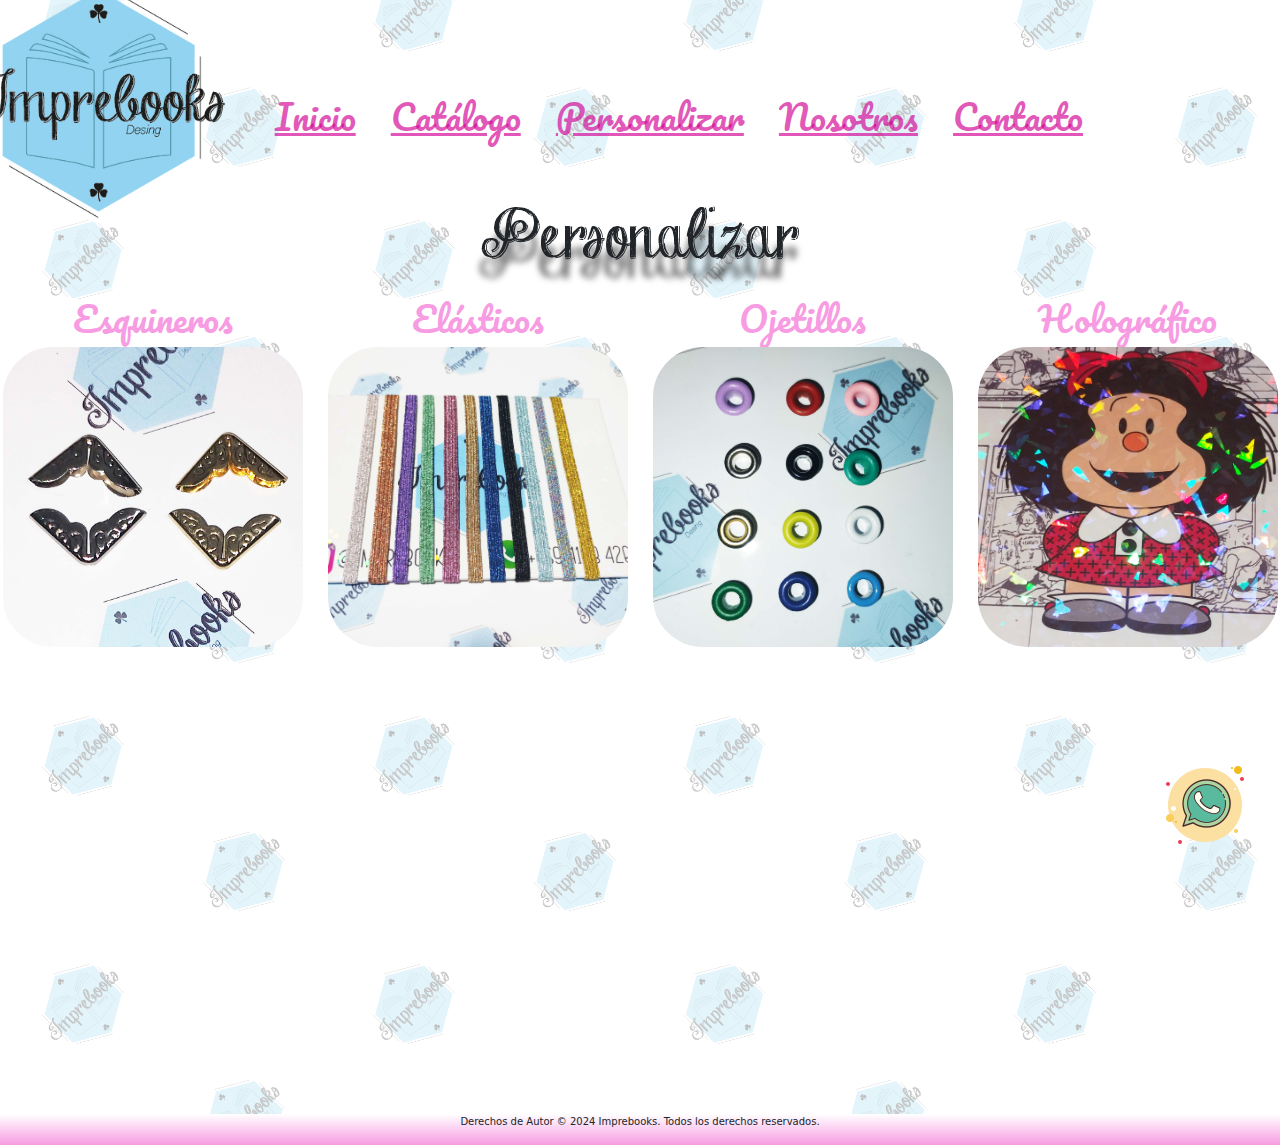
<file: pages/personalizar.html>
<!DOCTYPE html>
<html lang="es">
<head>
    <meta charset="UTF-8">
    <meta name="viewport" content="width=device-width, initial-scale=1.0">
    <title>Imprebooks-Personalizar</title>
    <!-- Enlaces a estilos CSS y fuentes -->
    <link rel="stylesheet" href="../css/style.css">
    <link href="https://fonts.googleapis.com/css2?family=Pacifico&display=swap" rel="stylesheet">
    <link href="https://cdn.jsdelivr.net/npm/bootstrap@5.3.3/dist/css/bootstrap.min.css" rel="stylesheet" integrity="sha384-QWTKZyjpPEjISv5WaRU9OFeRpok6YctnYmDr5pNlyT2bRjXh0JMhjY6hW+ALEwIH" crossorigin="anonymous">
    <!--META TAGS-->
    <!--Palabras claves-->
    <meta name="keywords" content="personalizar,personaliza,elástico,esquinero,dije,laminado holográfico,laminado brillante,dorado, ">
    <!--descripción de pagina-->
    <meta name="description" content="¡Personaliza tu agenda con nosotros! Embellece tu agenda con esquineros dorados o plateados, elásticos estilo glitter en una amplia gama de colores. También puedes agregar un bolsillo para guardar hojas sueltas y no perderlas. ¡Descubre nuestra variedad de dijes e incluso conviértela en holográfica! Cotiza hoy mismo.">
    <!--meta phone-->
    <meta name="telephone" content="+56941084269">
    <!--meta whatsapp-->
    <meta name="whatsapp" content="+56941084269">
    <!--meta autor-->
    <meta name="author" content="Pedro Ocares">
    <!--meta geo-->
    <meta name="geo.placename" content="Santiago">
    <!-- Favicon -->
    <link rel="shortcut icon" href="../img/icon-imprebooks.png" type="image/x-icon">
</head> 
<body>
    <!-- Encabezado -->
    <header>
        <!-- Sección de navegación para escritorio -->
        <section id="navdesktop">
            <nav>
                <!-- Logo de la página con enlace al inicio -->
                <div>
                    <a class="logo"  href="../index.html">
                        <img class="logo" src="../img/Logo Imprebooks.png" alt="Logo Imprebooks">
                    </a>
                </div>
                <!-- Menú de navegación -->
                <div class="navegacion">
                    <ul>
                        <!-- Enlaces a las diferentes secciones -->
                        <li><a href="../index.html">Inicio</a></li>
                        <li><a href="catalogo.html">Catálogo</a></li>
                        <li><a href="personalizar.html">Personalizar</a></li>
                        <li><a href="nosotros.html">Nosotros</a></li>
                        <li><a href="contacto.html">Contacto</a></li>
                    </ul>
                </div>
            </nav>
        </section>
        <!-- Sección de navegación para dispositivos móviles -->
        <section id="navmobile">
            <nav class="navbar bg-body-tertiary fixed-top">
                <div class="container-fluid">
                    <!-- Título y botón de menú -->
                    <a class="navbar-brand" href="#">✏️Personaliza según tus necesidades.💭</a>
                    <button class="navbar-toggler" type="button" data-bs-toggle="offcanvas" data-bs-target="#offcanvasNavbar" aria-controls="offcanvasNavbar" aria-label="Toggle navigation">
                        <span class="navbar-toggler-icon"></span>
                    </button>
                    <!-- Menú desplegable para dispositivos móviles -->
                    <div class="offcanvas offcanvas-end" tabindex="-1" id="offcanvasNavbar" aria-labelledby="offcanvasNavbarLabel">
                        <div class="offcanvas-header">
                            <!-- Título del menú -->
                            <h5 class="offcanvas-title" id="offcanvasNavbarLabel">Bienvenid@ a Imprebooks</h5>
                            <!-- Botón para cerrar el menú -->
                            <button type="button" class="btn-close" data-bs-dismiss="offcanvas" aria-label="Close"></button>
                        </div>
                        <!-- Cuerpo del menú desplegable -->
                        <div class="offcanvas-body">
                            <!-- Enlaces del menú -->
                            <ul class="navbar-nav justify-content-end flex-grow-1 pe-3">
                                <!-- Enlace al inicio -->
                                <li class="nav-item">
                                    <a class="nav-link active" aria-current="page" href="../index.html">Inicio</a>
                                </li>
                                <!-- Enlace al catálogo con menú desplegable -->
                                <li class="nav-item dropdown">
                                    <a class="nav-link dropdown-toggle" href="#" role="button" data-bs-toggle="dropdown" aria-expanded="false">
                                        Catálogo
                                    </a>
                                    <!-- Menú desplegable con diferentes categorías de catálogo -->
                                    <ul class="dropdown-menu">
                                        <li><a class="dropdown-item" href="catalogo.html">>Catálogo Completo</a></li>
                                        <li><a class="dropdown-item" href="catalogo.html#agendastradicionales">>Agendas Tradicionales</a></li>
                                        <li><a class="dropdown-item" href="catalogo.html#laminadoholografico">>Agendas con Laminado Holográfico</a></li>
                                        <li><a class="dropdown-item" href="catalogo.html#agendaselastico">>Agendas con Elástico Glitter</a></li>
                                        <li><a class="dropdown-item" href="catalogo.html#agendasesquineros">>Agendas con Esquineros</a></li>
                                        <li><a class="dropdown-item" href="catalogo.html#agendadije">>Agendas con Dije</a></li>
                                        <!-- Separador -->
                                        <li>
                                            <hr class="dropdown-divider">
                                        </li>
                                    </ul>
                                </li>
                                <!-- Enlace a la página de personalización -->
                                <li class="nav-item">
                                    <a class="nav-link active" aria-current="page" href="personalizar.html">Personalizar</a>
                                </li>
                                <!-- Enlace a la página "Nosotros" -->
                                <li class="nav-item">
                                    <a class="nav-link active" aria-current="page" href="nosotros.html">Nosotros</a>
                                </li>
                                <!-- Enlace a la página de contacto -->
                                <li class="nav-item">
                                    <a class="nav-link active" aria-current="page" href="contacto.html">Contacto</a>
                                </li>
                            </ul>
                            <!-- Logo de la página -->
                            <img class="logo_nav" src="../img/Logo Imprebooks.png" alt="Logo imprebooks">
                        </div>
                    </div>
                </div>
            </nav>
        </section>
    </header>
    
    <!-- Contenido Principal -->
    <main>
        <!---Titulo-->
        <h1 id="Personalizar" class="FormatoTitulo">Personalizar</h1>
        <!--Contenido-->
        <section class="gridcontent_pers">
            <div class="gridresponmin_item">
                <!-- Título de la opción de personalización "Esquineros" -->
                <h2>Esquineros</h2>
                <!-- Imagen de ejemplo de esquineros -->
                <img id="Esquineros" class="personaliza" src="../img/Esquineros.jpg" alt="Esquineros metálicos dorados">
            </div>
            <div class="gridresponmin_item">
                <!-- Título de la opción de personalización "Elásticos" -->
                <h2>Elásticos</h2>
                <!-- Imagen de ejemplo de elásticos -->
                <img id="Elasticos" class="personaliza" src="../img/Elasticos.jpg" alt="Elásticos tipo brillante de colores">
            </div>
            <div class="gridresponmin_item">     
                <!-- Título de la opción de personalización "Ojetillos" -->
                <h2>Ojetillos</h2>
                <!-- Imagen de ejemplo de ojetillos -->
                <img id="Ojetillos" class="personaliza" src="../img/Ojetillos.jpg" alt="Ojetillos de Colores">
            </div>
            <div class="gridresponmin_item">
                <!-- Título de la opción de personalización "Holográfico" -->
                <h2>Holográfico</h2>
                <!-- Imagen de ejemplo de laminado holográfico -->
                <img id="Holografico" class="personaliza" src="../img/Holografico.jpg" alt="Laminado Holográfico">
            </div>    
        </section>

    </main>
    
    <!-- Mensaje de WhatsApp -->
    <a href="https://wa.me/message/LMFQ4MKIAUXUE1" target="_blank" class="icono-wsp">
        <img src="../img/whatsapp-logo.png" alt="Logo whatsapp">
    </a>
    
    <!-- Pie de Página -->
    <footer>
        <p>Derechos de Autor © 2024 Imprebooks. Todos los derechos reservados. </p>
    </footer>
    
    <!-- Scripts -->
    <script src="https://cdn.jsdelivr.net/npm/bootstrap@5.3.3/dist/js/bootstrap.bundle.min.js" integrity="sha384-YvpcrYf0tY3lHB60NNkmXc5s9fDVZLESaAA55NDzOxhy9GkcIdslK1eN7N6jIeHz" crossorigin="anonymous"></script>
</body>
</html>
</file>
<file: css/style.css>
@charset "UTF-8";
iframe {
  padding: 10px;
  background-color: #f79ce2;
  border-radius: 8px;
  margin: 15px;
}

.sectionNosotros {
  display: flex;
  flex-direction: column;
  justify-content: center;
  text-align: center;
}
.sectionNosotros .fotoNosotros {
  margin: auto;
  max-width: 50%;
}
.sectionNosotros .textoespecial {
  display: inline;
  margin: auto;
  margin-top: 30px;
  justify-content: center;
  text-align: center;
  font-size: 5vh;
  font-family: "pacifico";
  padding: 5px;
  max-width: 70%;
  color: rgb(44, 8, 8);
}

.gridContentContac {
  margin-top: 0px;
  display: grid;
  grid-template-columns: repeat(3, 1fr);
}
.gridContentContac .gridItem {
  margin: 25px;
  padding: 25px;
  transition: 0.5s;
}
.gridContentContac .gridItem:hover {
  transform: scale(1.4);
}

header #navdesktop nav {
  display: grid;
  grid-template-columns: repeat(8, 1fr);
  grid-template-rows: 1fr;
}
header #navdesktop nav img {
  width: 200px;
  height: 200px;
  transition: 1s;
}
header #navdesktop nav img:hover {
  transform: scale(1.5);
}
header #navdesktop nav ul {
  margin-top: 80px;
  text-align: center;
}
header #navdesktop nav ul li {
  display: inline-flex;
  margin: 10px;
  transition: 0.5s;
}
header #navdesktop nav ul li a {
  font-family: "pacifico";
  color: rgba(210, 2, 148, 0.668);
  font-size: 35px;
  padding-inline: 5px;
}
header #navdesktop nav ul li:hover {
  transform: scale(1.5);
}
header #navdesktop nav .logo {
  grid-column: 1/span 2;
  grid-row: 1/span 2;
}
header #navdesktop nav .navegacion {
  grid-column: 2/span 6;
  grid-row: 1/span 2;
}

#navmobile {
  display: none;
}

@font-face {
  font-family: "Imprebooks";
  src: url(../font/ImprebooksFont.otf);
  font-weight: bold;
}
body {
  display: flex;
  flex-direction: column; /* Cambiado a columna para alinear verticalmente */
  align-items: center; /* Centra horizontalmente todo el contenido */
  background-image: url("../img/fondo_imprebook.png");
  background-size: cover;
  background-position: center;
}
body main {
  min-height: 850px; /* Establece una altura mínima de 600px para el cuerpo */
}
body .icono-wsp {
  position: fixed;
  right: 25px;
  bottom: 45px;
  transition: 1s;
}
body .icono-wsp:hover {
  transform: scale(1.2);
}
body footer {
  width: 100%;
  text-align: center;
  font-style: "oblique";
  background: linear-gradient(to bottom, #ffffff, #f79ce2);
  font-size: 10px;
  margin-top: 5%;
}

.gridcontent_pers {
  display: grid;
  grid-template-columns: repeat(4, 1fr);
  grid-template-rows: repeat(1, 1fr);
  grid-gap: 25px;
  margin-bottom: auto;
}
.gridcontent_pers .gridresponmin_item {
  grid-row: 1/span 2;
  transition: 0.3s;
}
.gridcontent_pers .gridresponmin_item img {
  width: 300px;
  height: 300px;
  border-radius: 50px;
  max-width: auto;
}
.gridcontent_pers .gridresponmin_item:hover {
  transform: scale(1.7);
}

main {
  justify-content: center;
  text-align: center;
}
main h1 {
  margin-top: 0px;
  margin-bottom: 20px;
  text-align: center;
  font-family: "Imprebooks";
  font-size: 5vw;
  text-shadow: -2px 20px 6px rgba(0, 0, 0, 0.57);
}
main p {
  text-align: center;
  font-family: "pacifico";
  font-size: 20px;
}
main section h2 {
  font-family: "pacifico";
  color: #f79ce2;
  font-size: 35px;
  padding-inline: 5px;
}
main section div img {
  width: 200px;
}

@media (min-width: 576px) and (max-width: 767px) {
  .FormatoTitulo {
    margin-top: 100px;
    font-size: 10vw;
  }
  header #navdesktop {
    display: none;
  }
  .tabletframe {
    display: none;
  }
  .gridContentContac {
    display: grid;
    grid-template-columns: 1fr;
  }
  .gridContentContac .gridItem {
    margin: 25px;
    padding: 25px;
    transition: 0.5s;
  }
  .gridContentContac .gridItem:hover {
    transform: scale(1.4);
  }
  .gridcontent_pers {
    display: grid;
    grid-template-columns: 1fr;
    grid-template-rows: repeat(4, 1fr);
    grid-gap: 25px;
  }
  .gridcontent_pers .gridresponmin_item {
    grid-column: 1/span 2;
    grid-row: auto;
  }
  .gridcontent_pers .gridresponmin_item img {
    width: 300px;
    max-width: auto;
  }
  .gridcontent_pers .gridresponmin_item:hover {
    transform: none;
  }
  #navmobile {
    display: inline;
    margin-bottom: 100px;
  }
  #navmobile .navbar-brand {
    display: block;
    margin-left: auto;
    text-align: center;
    color: rgba(210, 2, 148, 0.668);
    width: 70%;
    max-width: 70%;
    font-size: 3vw;
  }
}
@media (max-width: 575px) {
  .FormatoTitulo {
    margin-top: 100px;
    font-size: 10vw;
  }
  header #navdesktop {
    display: none;
  }
  .tabletframe {
    display: none;
  }
  .gridContentContac {
    display: grid;
    grid-template-columns: 1fr;
  }
  .gridContentContac .gridItem {
    margin: 25px;
    padding: 25px;
    transition: 0.5s;
  }
  .gridContentContac .gridItem:hover {
    transform: scale(1.4);
  }
  .gridcontent_pers {
    display: grid;
    grid-template-columns: 1fr;
    grid-template-rows: repeat(4, 1fr);
    grid-gap: 25px;
  }
  .gridcontent_pers .gridresponmin_item {
    grid-column: 1/span 2;
    grid-row: auto;
  }
  .gridcontent_pers .gridresponmin_item img {
    width: 300px;
    height: 300px;
    max-width: auto;
  }
  .gridcontent_pers .gridresponmin_item:hover {
    transform: none;
  }
  .sectionNosotros {
    display: flex;
    flex-direction: column;
    justify-content: center;
    text-align: center;
  }
  .sectionNosotros .fotoNosotros {
    margin: auto;
    max-width: 50%;
  }
  .sectionNosotros .textoespecial {
    display: inline;
    margin: auto;
    margin-top: 30px;
    justify-content: center;
    text-align: center;
    font-size: 3vh;
    font-family: "pacifico";
    padding: 5px;
    max-width: 90%;
  }
  #navmobile {
    display: inline;
    margin-bottom: 100px;
  }
  #navmobile .navbar-brand {
    display: block;
    margin-left: auto;
    text-align: center;
    color: rgba(210, 2, 148, 0.668);
    width: 70%;
    max-width: 70%;
    font-size: 3vw;
  }
}
.currusel .xd {
  width: 300px;
}

.visually-hidden {
  color: black;
}

@media (min-width: 768px) and (max-width: 1236px) {
  .FormatoTitulo {
    font-size: 10vw;
  }
  .gridContentContac {
    display: grid;
    grid-template-columns: 1fr;
  }
  .gridContentContac .gridItem {
    margin: 25px;
    padding: 25px;
    transition: 0.5s;
  }
  .gridContentContac .gridItem:hover {
    transform: scale(1.4);
  }
  .gridcontent_pers {
    display: grid;
    grid-template-columns: 1fr 1fr;
    grid-template-rows: repeat(2, 1fr);
    grid-gap: 25px;
  }
  .gridcontent_pers .gridresponmin_item {
    grid-column: auto;
    grid-row: auto;
  }
  .gridcontent_pers .gridresponmin_item img {
    width: 300px;
    height: 300px;
    max-width: auto;
    margin-bottom: 25px;
  }
  header #navdesktop nav {
    display: grid;
    grid-template-columns: repeat(8, 1fr);
    grid-template-rows: 1fr;
  }
  header #navdesktop nav img {
    width: 15vw;
    height: 15vw;
    transition: 1s;
  }
  header #navdesktop nav img:hover {
    transform: scale(1.5);
  }
  header #navdesktop nav ul {
    margin-top: 5vw;
    padding-left: 0px;
    text-align: center;
  }
  header #navdesktop nav ul li {
    display: inline-flex;
    margin: 5px;
    transition: 0.5s;
  }
  header #navdesktop nav ul li a {
    font-family: "pacifico";
    color: rgba(210, 2, 148, 0.668);
    font-size: 3vw;
    padding-inline: 3px;
    padding-left: 0px;
  }
  header #navdesktop nav ul li:hover {
    transform: scale(1.5);
  }
  header #navdesktop nav .logo {
    grid-column: 1/span 2;
    grid-row: 1/span 2;
  }
  header #navdesktop nav .navegacion {
    grid-column: 2/span 6;
    grid-row: 1/span 2;
  }
  #navmobile {
    display: none;
  }
}

/*# sourceMappingURL=style.css.map */
</file>
